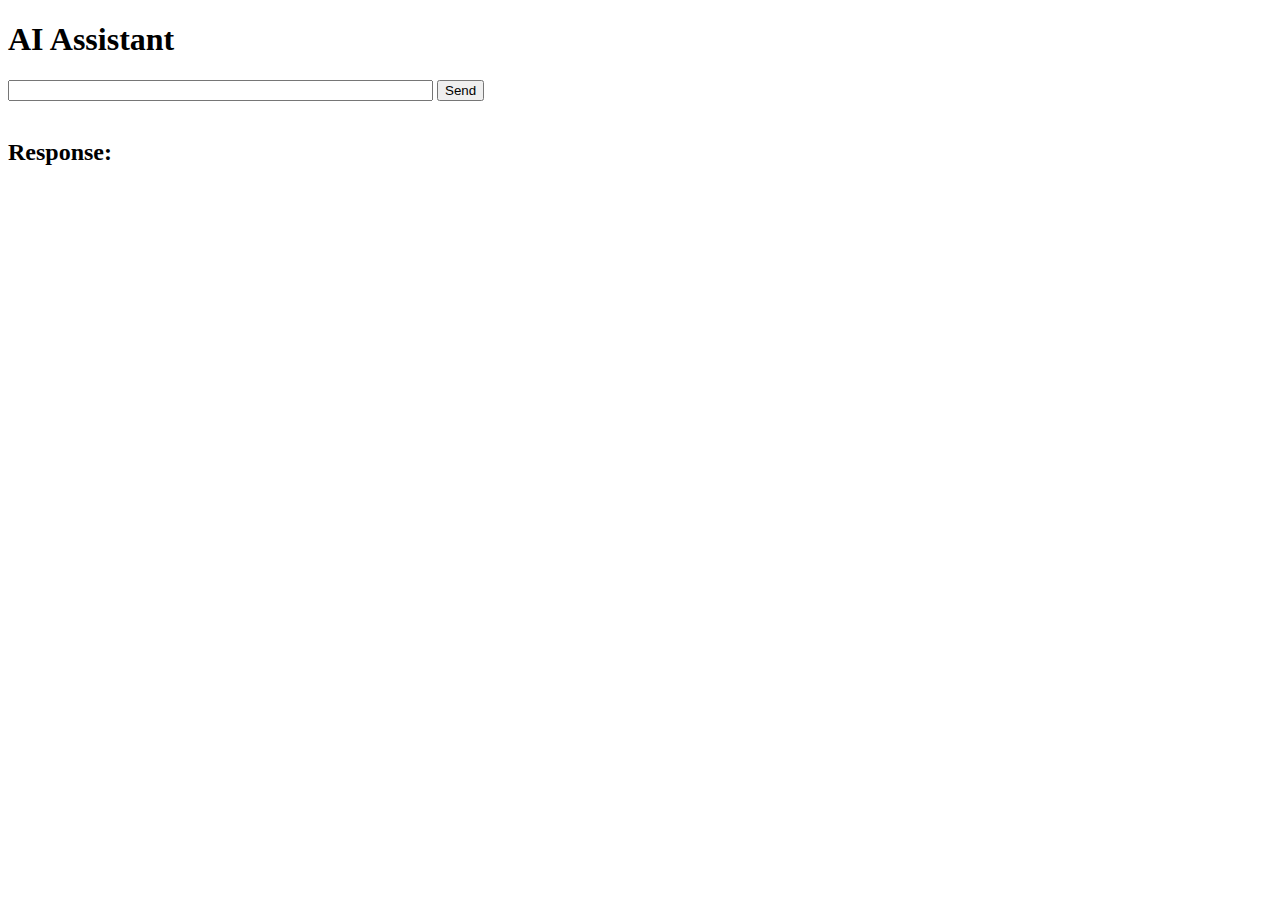
<file: app/web/templates/index.html>
<!DOCTYPE html>
<html>
<head>
    <title>AI Assistant</title>
</head>
<body>
    <h1>AI Assistant</h1>
    <form action="/chat" method="post">
        <input type="text" name="prompt" size="50">
        <input type="submit" value="Send">
    </form>
    <br>
    <div>
        <h2>Response:</h2>
        <p id="response"></p>
    </div>

    <script>
        const form = document.querySelector('form');
        const responseP = document.querySelector('#response');

        form.addEventListener('submit', async (e) => {
            e.preventDefault();
            const prompt = form.prompt.value;
            const response = await fetch('/chat', {
                method: 'POST',
                body: new URLSearchParams({prompt})
            });
            const text = await response.text();
            responseP.textContent = text;
        });
    </script>
</body>
</html>
</file>
